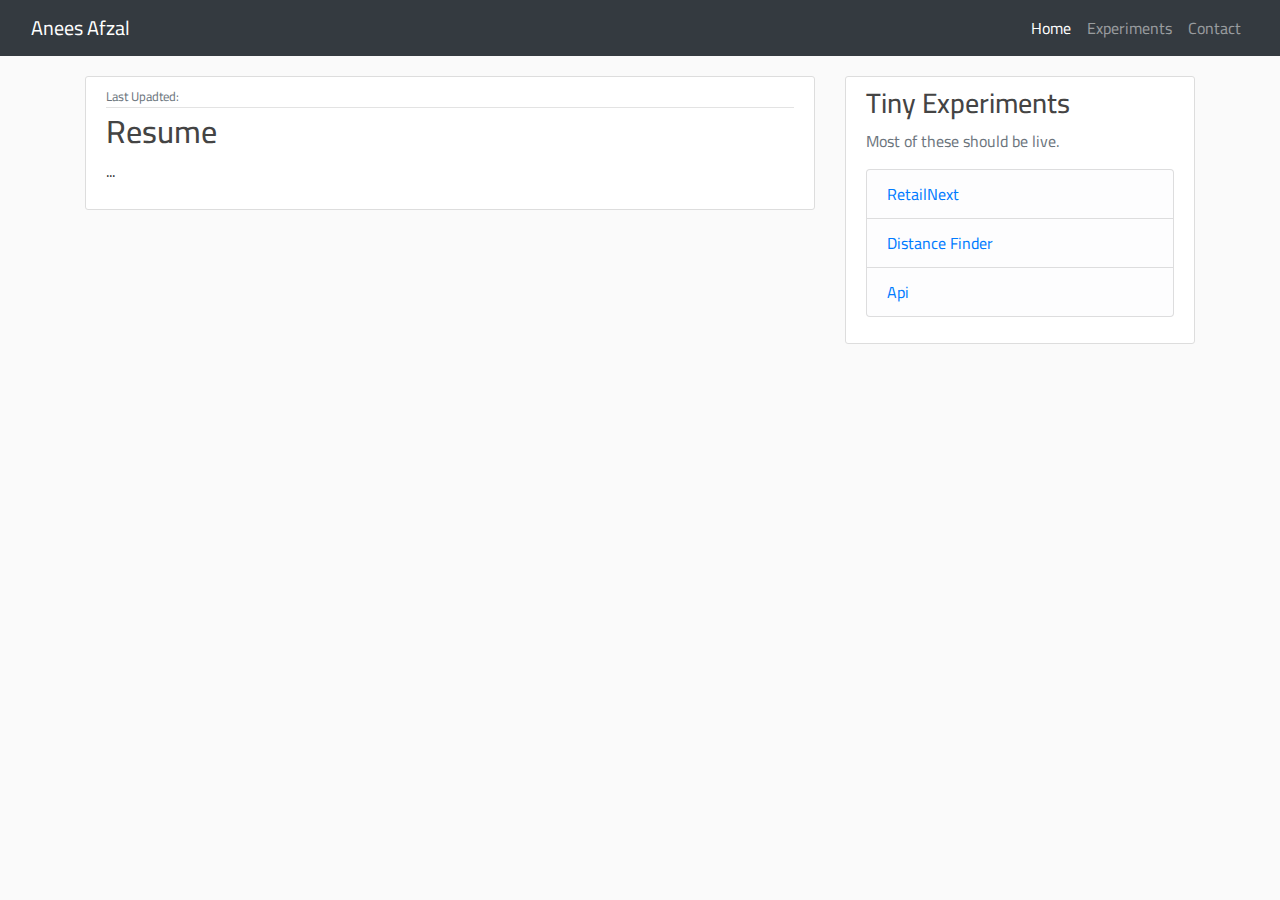
<file: index.html>
<html lang="en">

<head>
    <link rel="stylesheet" href="https://stackpath.bootstrapcdn.com/bootstrap/4.4.1/css/bootstrap.min.css"
        integrity="sha384-Vkoo8x4CGsO3+Hhxv8T/Q5PaXtkKtu6ug5TOeNV6gBiFeWPGFN9MuhOf23Q9Ifjh" crossorigin="anonymous">
    <link rel="stylesheet" href="style.css">
    <meta charset="UTF-8">
    <link href="https://fonts.googleapis.com/css?family=Cairo&display=swap" rel="stylesheet">
    <meta name="viewport" content="width=device-width, initial-scale=1, shrink-to-fit=no">
    <title>Anees Afzal - Person Website</title>
</head>

<body>
    <!--Navagation-->
    <header class="site-header">
        <nav class="navbar navbar-expand-md navbar-dark bg-dark sticky-top">
            <div class="container-fluid">
                <a class="navbar-brand" href="#">Anees Afzal</a>
                <button class="navbar-toggler" type="button" data-toggle="collapse"
                    data-target="#navbarResponsive"><span class="navbar-toggler-icon"></span></button>
                <div class="collapse navbar-collapse" id="navbarResponsive">
                    <ul class="navbar-nav ml-auto">
                        <li class="nav-item">
                            <a class="nav-link active" href="#">Home</a>
                        </li>
                        <li class="nav-item">
                            <a class="nav-link" href="#">Experiments</a>
                        </li>
                        <li class="nav-item">
                            <a class="nav-link" href="#">Contact</a>
                        </li>
                    </ul>
                </div>
            </div>
            <div>
        </nav>
    </header>
    <!--Container-->
    <main role="main" class="container">
        <div class="row">
            <div class="col-md-8">
                <div class="media content-section">
                    <div class="media-body">
                        <div class="article-metadata">
                            <small class="text-muted">Last Upadted:</small>
                        </div>
                        <h2>Resume</h2>
                        <p class="article-content">...</p>
                    </div>
                </div>
            </div>
            <div class="col-md-4">
                <div class="content-section">
                    <h3>Tiny Experiments</h3>
                    <p class='text-muted'>Most of these should be live.
                        <ul class="list-group">
                            <li class="list-group-item list-group-item-light"><a href="/retailnext">RetailNext</a></li>
                            <li class="list-group-item list-group-item-light"><a href="#">Distance Finder</a></li>
                            <li class="list-group-item list-group-item-light"><a href="#">Api</a></li>
                        </ul>
                    </p>
                </div>
            </div>
        </div>
    </main>

    <script src="https://code.jquery.com/jquery-3.4.1.slim.min.js"
        integrity="sha384-J6qa4849blE2+poT4WnyKhv5vZF5SrPo0iEjwBvKU7imGFAV0wwj1yYfoRSJoZ+n" crossorigin="anonymous">
    </script>
    <script src="https://cdn.jsdelivr.net/npm/popper.js@1.16.0/dist/umd/popper.min.js"
        integrity="sha384-Q6E9RHvbIyZFJoft+2mJbHaEWldlvI9IOYy5n3zV9zzTtmI3UksdQRVvoxMfooAo" crossorigin="anonymous">
    </script>
    <script src="https://stackpath.bootstrapcdn.com/bootstrap/4.4.1/js/bootstrap.min.js"
        integrity="sha384-wfSDF2E50Y2D1uUdj0O3uMBJnjuUD4Ih7YwaYd1iqfktj0Uod8GCExl3Og8ifwB6" crossorigin="anonymous">
    </script>
</body>

</html>
</file>
<file: style.css>
html * {
    font-family: 'Cairo',
        sans-serif !important;
}

body {
    background: #fafafa;
    color: #333333;
}

h1,
h2,
h3,
h4,
h5,
h6 {
    color: #444444;
}

.bg-steel {
    background-color: #5f788a;
}

.content-section {
    background: #ffffff;
    padding: 10px 20px;
    border: 1px solid #dddddd;
    border-radius: 3px;
    margin-top: 20px;
}

.article-title {
    color: #444444;
}

a.article-title:hover {
    color: #428bca;
    text-decoration: none;
}

.article-content {
    white-space: pre-line;
}

.article-img {
    height: 65px;
    width: 65px;
    margin-right: 16px;
}

.article-metadata {
    padding-bottom: 1px;
    margin-bottom: 4px;
    border-bottom: 1px solid #e3e3e3
}

.article-metadata a:hover {
    color: #333;
    text-decoration: none;
}

.article-svg {
    width: 25px;
    height: 25px;
    vertical-align: middle;
}

.account-img {
    height: 125px;
    width: 125px;
    margin-right: 20px;
    margin-bottom: 16px;
}

.account-heading {
    font-size: 2.5rem;
}
</file>
